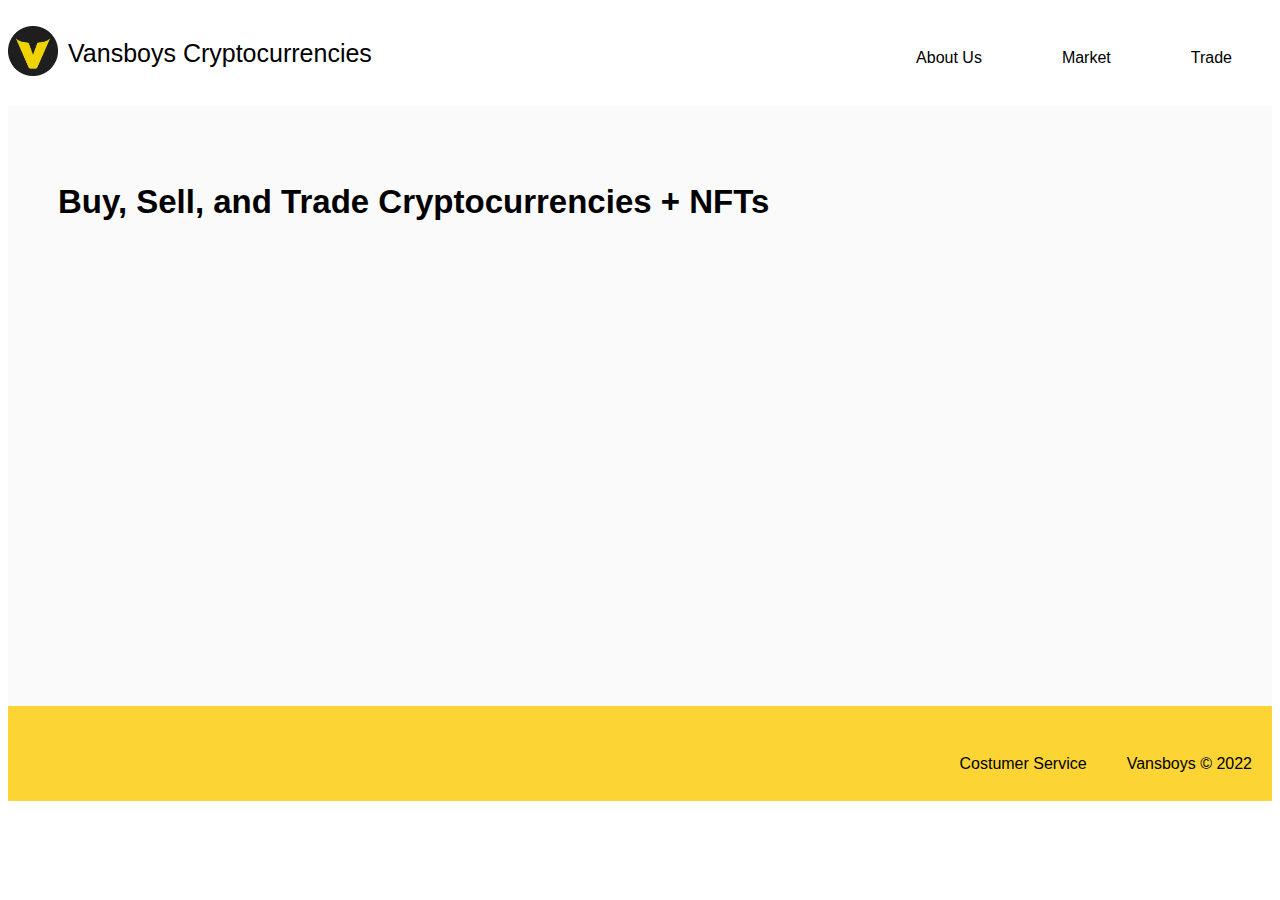
<file: posttest2/index.html>
<!DOCTYPE html>
<html lang="en">

<head>
    <meta charset="UTF-8">
    <meta http-equiv="X-UA-Compatible" content="IE=edge">
    <meta name="viewport" content="width=device-width, initial-scale=1.0">
    <link rel="stylesheet" href="stylesheet/style.css">
    <link rel="img" href="img/logo.png">
    <title>Belajar Web</title>
</head>

<body>
    <div class="header">
        <div class="logo-utama"><img src="img/logo.png" alt="Image" height="50px" width="px"></div>
        <div class="header-logo">Vansboys Cryptocurrencies
        </div>
        <div class="header-list">
            <ul>
                <li><a href="index-trade.html" style=" text-decoration:none; color: black;" > Trade </a></li>
                <li><a href="index-market.html" style=" text-decoration:none; color: black;" > Market </a></li>
                <li><a href="index-aboutus.html" style=" text-decoration:none; color: black;" > About Us </a></li>
            </ul>
        </div>

    </div>

    <div class="main">
        <div class="copy-container">
            <h2>Buy, Sell, and Trade Cryptocurrencies + NFTs</h2>
        </div>

        <div class="contents">


            <div class="contents-item">
                <script type="text/javascript" src="https://s3.tradingview.com/tv.js"></script>
                <script type="text/javascript">
                    new TradingView.widget({
                        "autosize": true,
                        "symbol": "BITSTAMP:BTCUSD",
                        "interval": "D",
                        "timezone": "Etc/UTC",
                        "theme": "Dark",
                        "style": "1",
                        "locale": "en",
                        "toolbar_bg": "#f1f3f6",
                        "enable_publishing": false,
                        "allow_symbol_change": true,
                        "hideideas": true
                    });
                </script>
            </div>


        </div>

    </div>



    </div>

    <div class="footer">
        <div class="footer-list">
            <ul>
                <li>Costumer Service</li>
                <li>Vansboys © 2022</li>
            </ul>
        </div>

    </div>

</body>

</html>
</file>
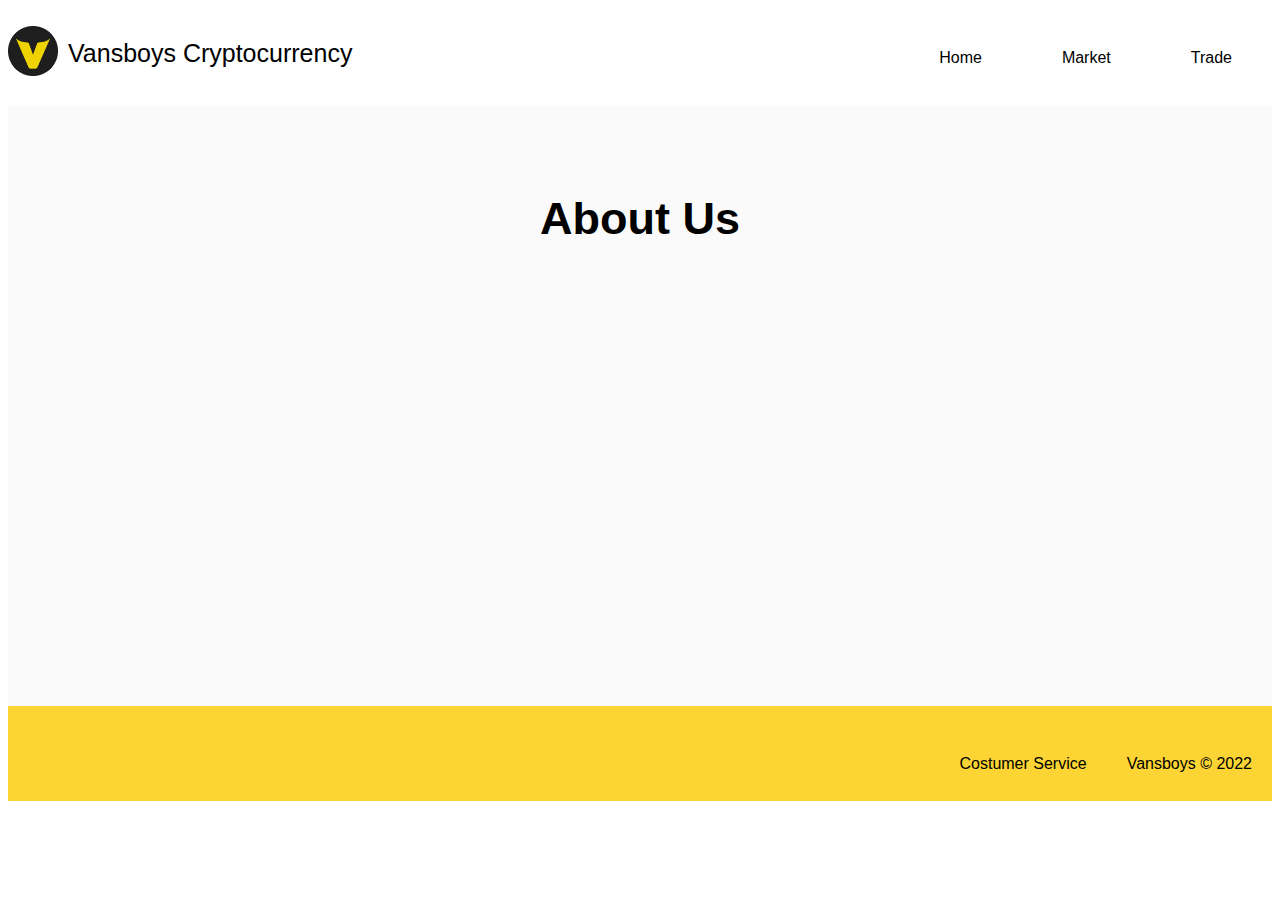
<file: posttest2/index-aboutus.html>
<!DOCTYPE html>
<html lang="en">

<head>
    <meta charset="UTF-8">
    <meta http-equiv="X-UA-Compatible" content="IE=edge">
    <meta name="viewport" content="width=device-width, initial-scale=1.0">
    <link rel="stylesheet" href="stylesheet/style.css">
    <link rel="img" href="img/logo.png">
    <title>Belajar Web</title>
</head>

<body>
    <div class="header">
        <div class="logo-utama"><img src="img/logo.png" alt="Image" height="50px" width="px"></div>
        <div class="header-logo">Vansboys Cryptocurrency
        </div>
        <div class="header-list">
            <ul>
                <li><a href="index-trade.html" style=" text-decoration:none; color: black;" > Trade </a></li>
                <li><a href="index-market.html" style=" text-decoration:none; color: black;" > Market </a></li>
                <li><a href="index.html" style=" text-decoration:none; color: black;" > Home </a></li>
            </ul>
        </div>

    </div>

    <div class="main">
        <div class="aboutus">
            <h2>About Us</h2>
        </div>


        </div>

    </div>



    </div>

    <div class="footer">
        <div class="footer-list">
            <ul>
                <li>Costumer Service</li>
                <li>Vansboys © 2022</li>
            </ul>
        </div>

    </div>

</body>

</html>
</file>
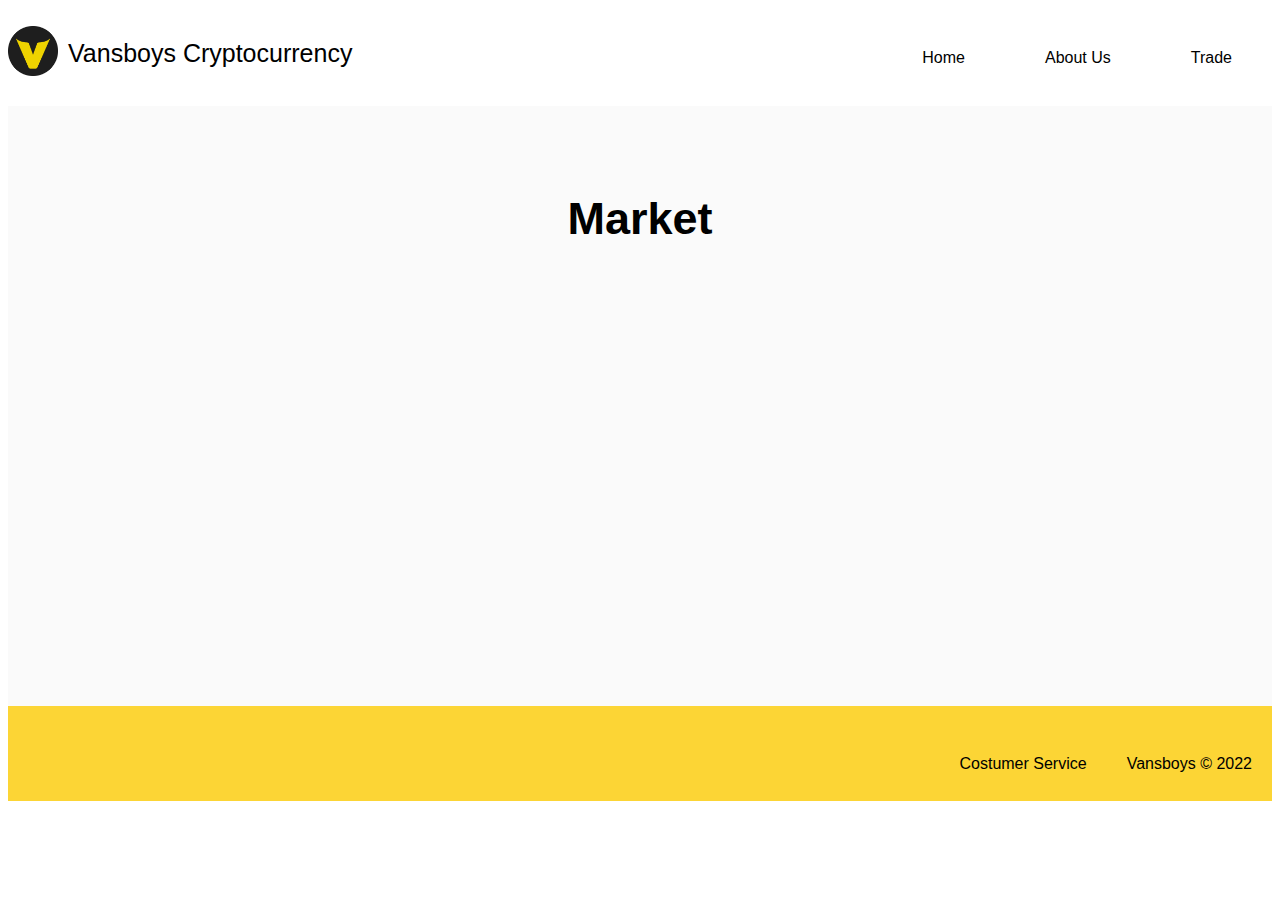
<file: posttest2/index-market.html>
<!DOCTYPE html>
<html lang="en">

<head>
    <meta charset="UTF-8">
    <meta http-equiv="X-UA-Compatible" content="IE=edge">
    <meta name="viewport" content="width=device-width, initial-scale=1.0">
    <link rel="stylesheet" href="stylesheet/style.css">
    <link rel="img" href="img/logo.png">
    <title>Belajar Web</title>
</head>

<body>
    <div class="header">
        <div class="logo-utama"><img src="img/logo.png" alt="Image" height="50px" width="px"></div>
        <div class="header-logo">Vansboys Cryptocurrency
        </div>
        <div class="header-list">
            <ul>
                <li><a href="index-trade.html" style=" text-decoration:none; color: black;" > Trade </a></li>
                <li><a href="index-aboutus.html" style=" text-decoration:none; color: black;" > About Us </a></li>
                <li><a href="index.html" style=" text-decoration:none; color: black;" > Home </a></li>
            </ul>
        </div>

    </div>

    <div class="main">
        <div class="aboutus">
            <h2>Market</h2>
        </div>


        </div>

    </div>



    </div>

    <div class="footer">
        <div class="footer-list">
            <ul>
                <li>Costumer Service</li>
                <li>Vansboys © 2022</li>
            </ul>
        </div>

    </div>

</body>

</html>
</file>
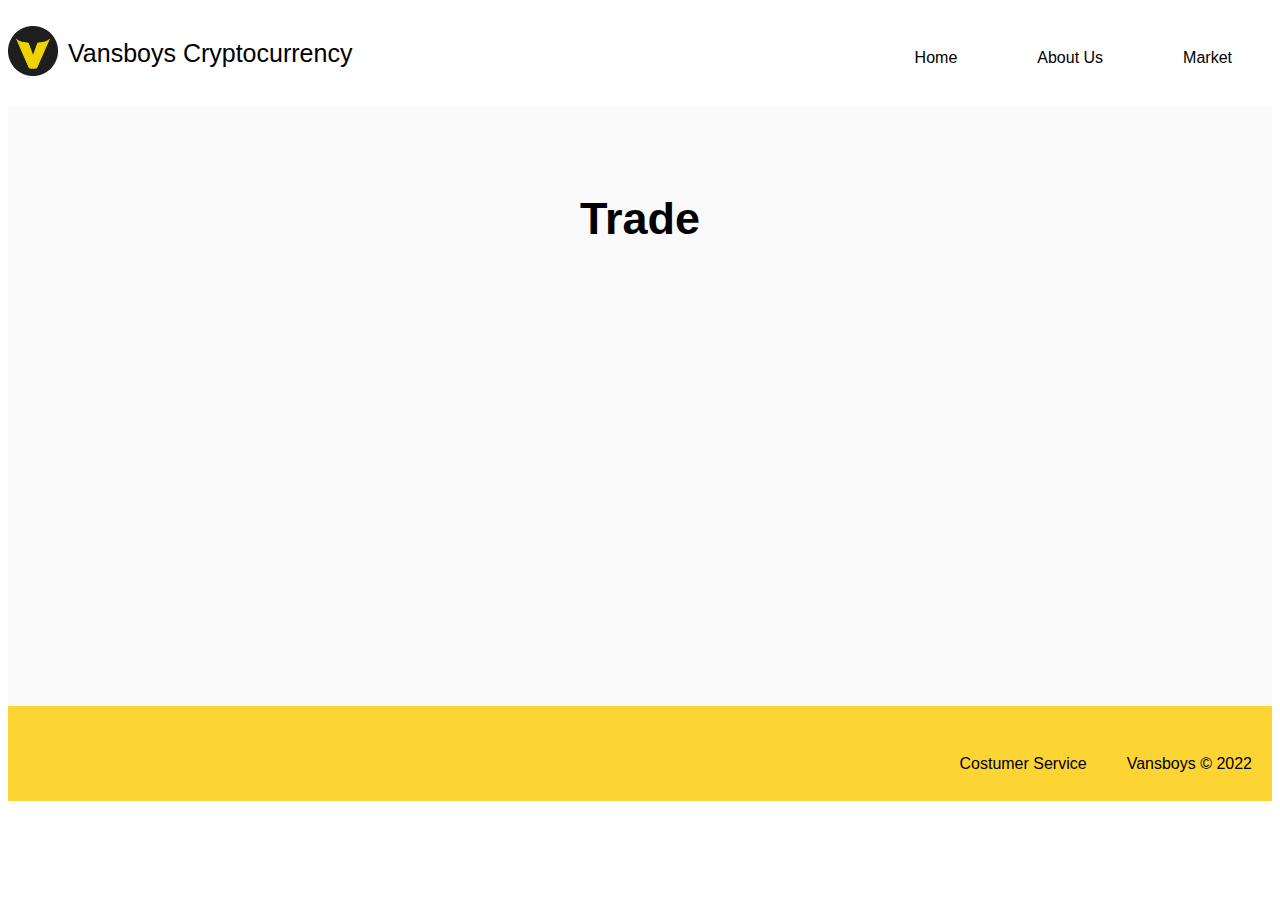
<file: posttest2/index-trade.html>
<!DOCTYPE html>
<html lang="en">

<head>
    <meta charset="UTF-8">
    <meta http-equiv="X-UA-Compatible" content="IE=edge">
    <meta name="viewport" content="width=device-width, initial-scale=1.0">
    <link rel="stylesheet" href="stylesheet/style.css">
    <link rel="img" href="img/logo.png">
    <title>Belajar Web</title>
</head>

<body>
    <div class="header">
        <div class="logo-utama"><img src="img/logo.png" alt="Image" height="50px" width="px"></div>
        <div class="header-logo">Vansboys Cryptocurrency
        </div>
        <div class="header-list">
            <ul>
                <li><a href="index-market.html" style=" text-decoration:none; color: black;" > Market </a></li>
                <li><a href="index-aboutus.html" style=" text-decoration:none; color: black;" > About Us </a></li>
                <li><a href="index.html" style=" text-decoration:none; color: black;" > Home </a></li>
            </ul>
        </div>

    </div>

    <div class="main">
        <div class="aboutus">
            <h2>Trade</h2>
        </div>


        </div>

    </div>



    </div>

    <div class="footer">
        <div class="footer-list">
            <ul>
                <li>Costumer Service</li>
                <li>Vansboys © 2022</li>
            </ul>
        </div>

    </div>

</body>

</html>
</file>
<file: posttest2/stylesheet/style.css>
li{
    list-style: none;
    float: left;
    padding: 33px 20px;
}

.logo-utama{
    float: left;
    padding: left;
    padding-top: 10px;
}

.header{
    background-color: white;
    color: black;
    height: 90px;
}

.header-logo{
    float: left;
    font-size: 25px;
    padding-top: 23px;
    padding-left: 10px;
    font-family: 'Gill Sans', 'Gill Sans MT', Calibri, 'Trebuchet MS', sans-serif;;
}
.header-list li{
    float: right;
    padding: 33px 40px;
    font-family: 'Gill Sans', 'Gill Sans MT', Calibri, 'Trebuchet MS', sans-serif;;
}

.main{
    background-color:#fafafa;
    padding: 50px ;
    height: 500px;
}

.footer{
    background-color: #fcd535;
    color: black;
    height:95px;
    font-family: Cambria, Cochin, Georgia, Times, 'Times New Roman', serif;
}

.footer-logo{
    font-size: 32px;
    float: left;
    padding-top: 40px;
}

.footer-list{
    float: right;
    font-family: 'Gill Sans', 'Gill Sans MT', Calibri, 'Trebuchet MS', sans-serif;;;
}

.footer-list li{
    padding-bottom: 20px;
}


.copy-container h2{
    font-size: 33px;
    font-family: Verdana, Geneva, Tahoma, sans-serif;
}

.contents{
    height: 350px;
}

.contents-item{

    width: 500px;
    height: 400px;


}

.aboutus{
    font-family: 'Gill Sans', 'Gill Sans MT', Calibri, 'Trebuchet MS', sans-serif;
    font-size: 30px;
    text-align: center;

}
</file>
